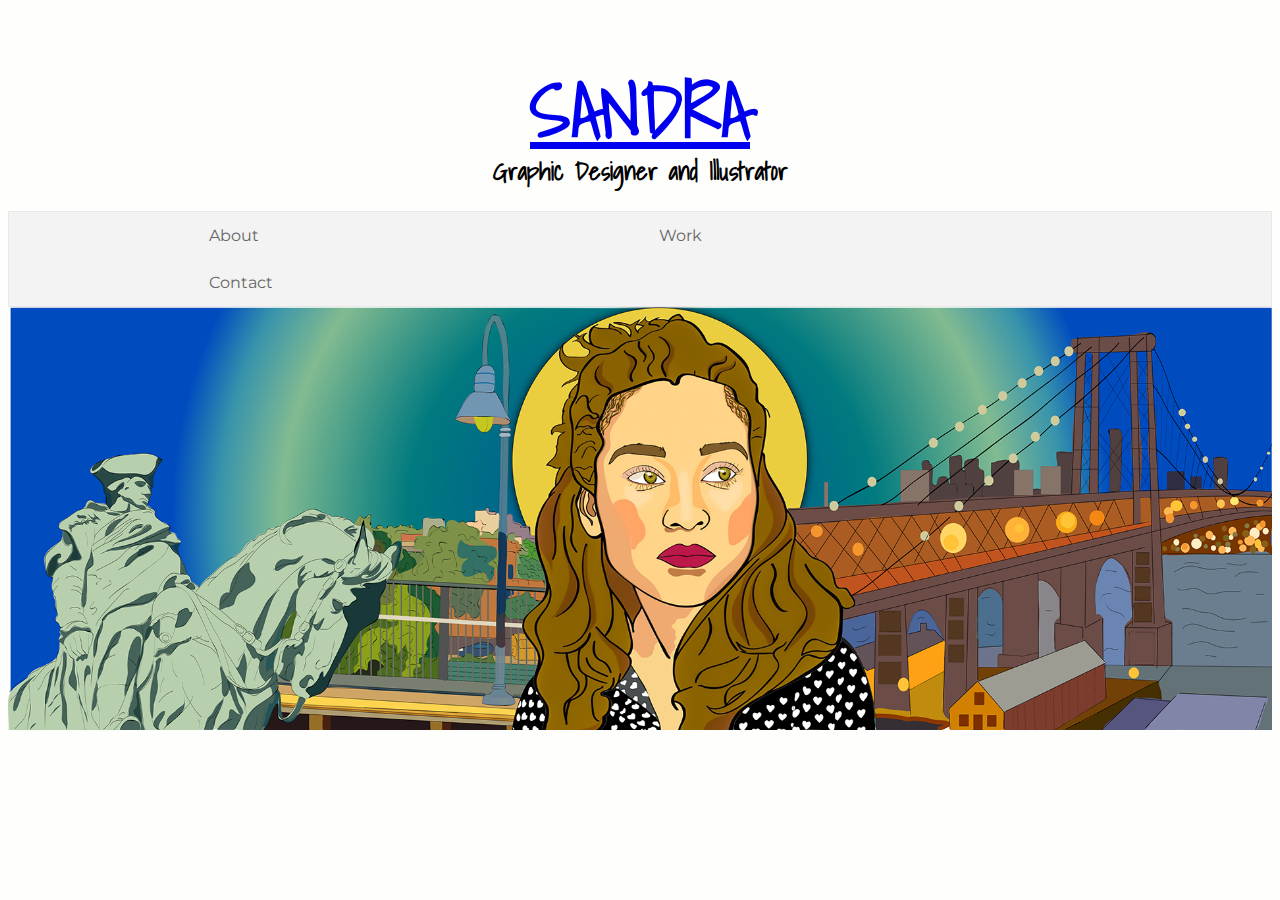
<file: index.html>
<!DOCTYPE html>
<html>
<meta charset="utf-8">
<meta name="viewport" content="width=device-width,initial-scale=1">

<head>
<title>Midterm</title>

<link rel="stylesheet" href="stylesheets/index.css">
<link href="https://fonts.googleapis.com/css?family=Shadows+Into+Light" rel="stylesheet">
<link href="https://fonts.googleapis.com/css?family=Montserrat" rel="stylesheet">

</head>


<body>

<h1><a href="index.html">SANDRA</a></h1>
<h2>Graphic Designer and Illustrator</h2>



<!--Nav Bar-->
<ul>
  <li><a href="templates/about.html">About</a></li>
  <li><a href="templates/work.html">Work</a></li>
  <li><a href="templates/contact.html">Contact</a></li>
</ul>


<!--BIG IMAGE--> 
<img src="images/commute.png" alt="commute" style="width:100%">



</body>
</html>
</file>
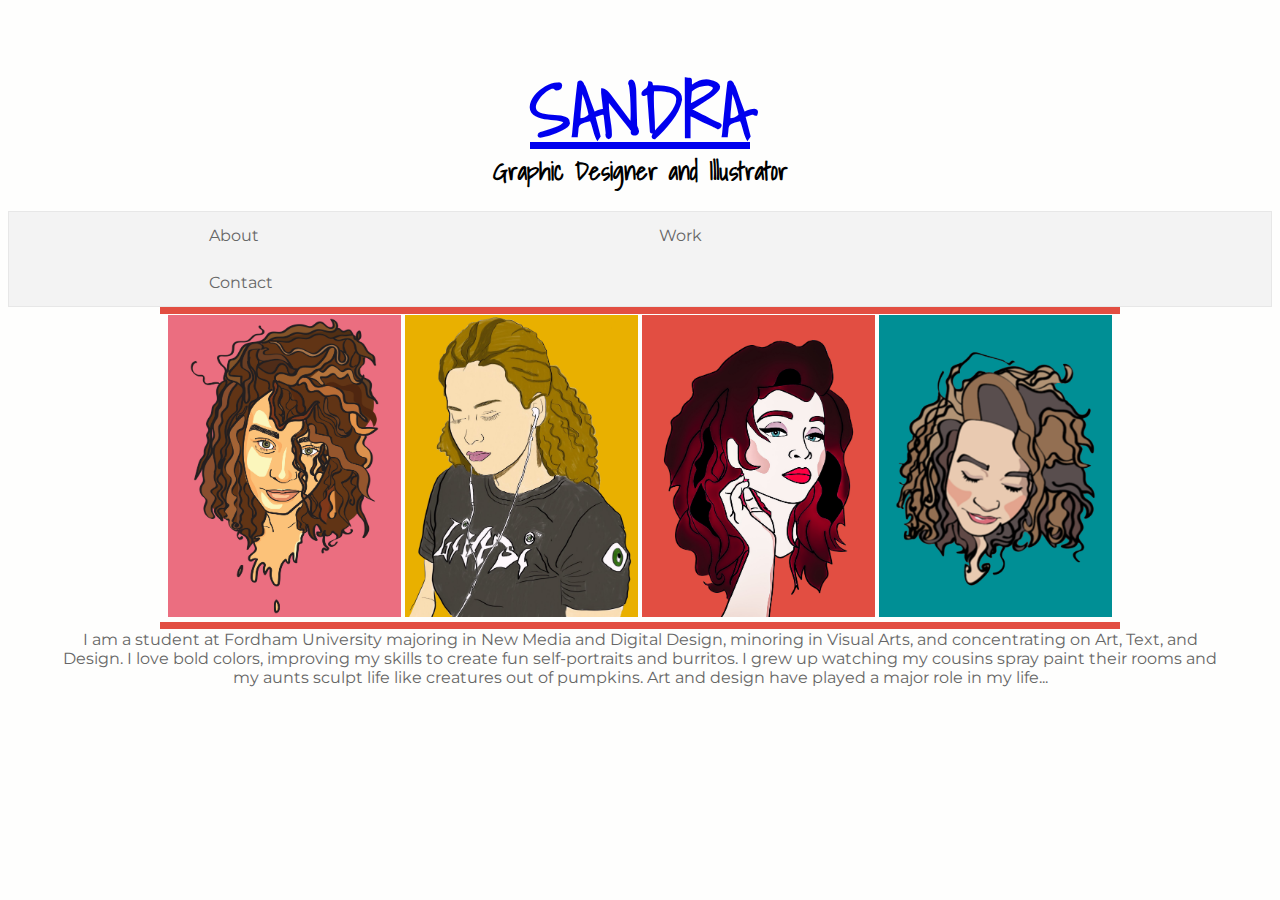
<file: templates/About.html>
<!DOCTYPE html>
<html>
<meta charset="utf-8">
<meta name="viewport" content="width=device-width,initial-scale=1">


<head>
  <title>About</title>
  <link rel="stylesheet" href="../stylesheets/About.css">
  <link href="https://fonts.googleapis.com/css?family=Shadows+Into+Light" rel="stylesheet">
  <link href="https://fonts.googleapis.com/css?family=Montserrat" rel="stylesheet">
</head>

<body>

<h1><a href="../index.html">SANDRA</a></h1>
<h2>Graphic Designer and Illustrator</h2>

<ul>
  

  <li><a href="../templates/about.html">About</a></li>
  <li><a href="../templates/work.html">Work</a></li>
  <li><a href="../templates/contact.html">Contact</a></li>

</ul>

<div id="test"></div>

<div class="one">
<img src="../images/me.jpg" alt="me" style="width:20%;">
<img src="../images/thought.jpg" alt="me" style="width:20%">
<img src="../images/bam.jpg" alt="me" style="width:20%">
<img src="../images/curly.png" alt="me" style="width:20%">
</div>

<div id="test"></div>

<div>I am a student at Fordham University majoring in New Media and Digital Design, minoring in Visual Arts, and concentrating on Art, Text, and Design. 
I love bold colors, improving my skills to create fun self-portraits and burritos. I grew up watching my cousins spray paint their rooms and my aunts sculpt life like creatures out of pumpkins. Art and design have played a major role in my life... </div>








</body>
</html>
</file>
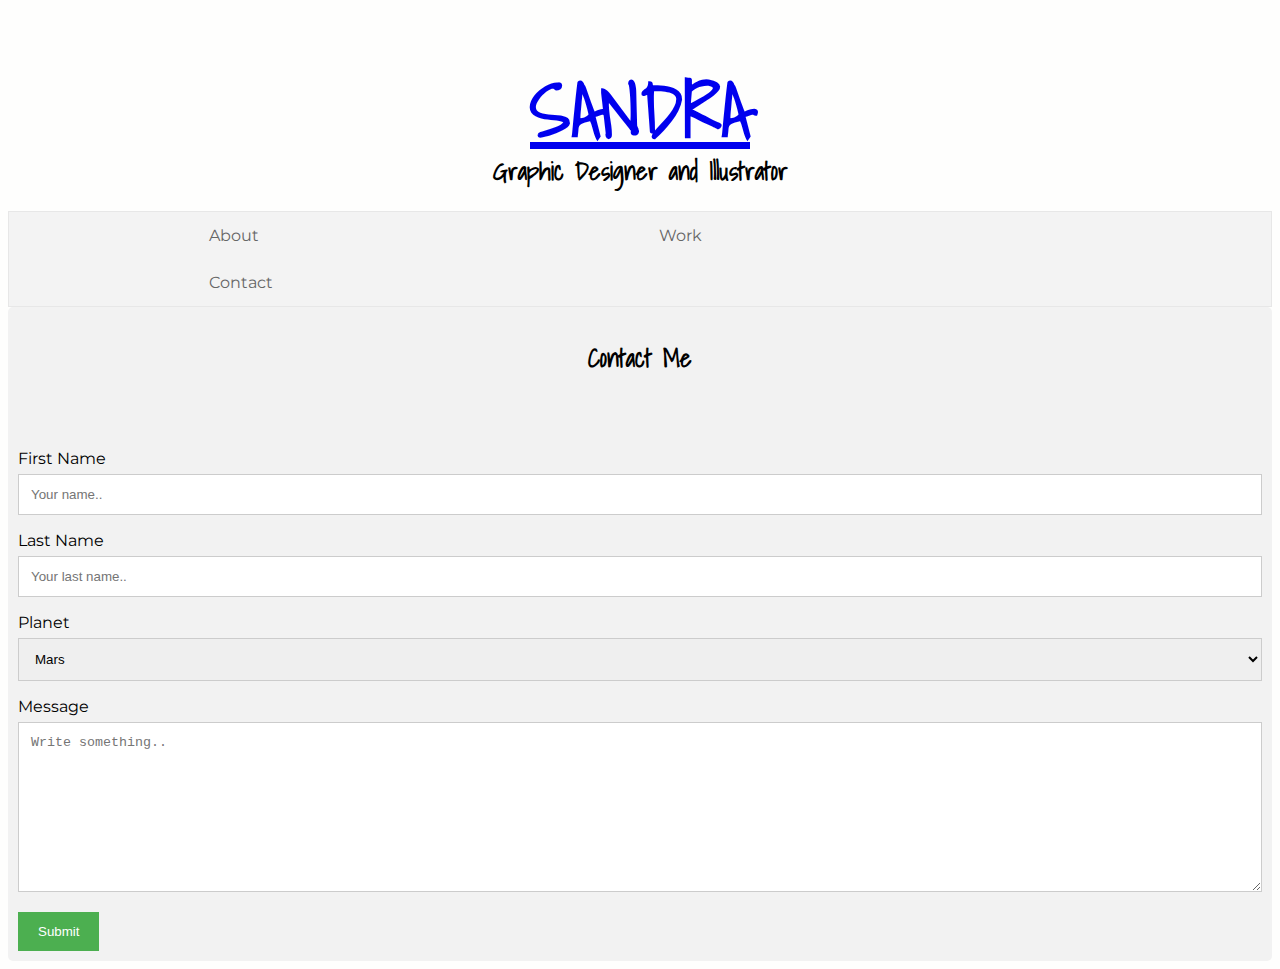
<file: templates/contact.html>
<!DOCTYPE html>
<html>
<meta charset="utf-8">
<meta name="viewport" content="width=device-width,initial-scale=1">
<head>
<title>Contact</title>
<link rel="stylesheet" href="../stylesheets/contact.css">
<link href="https://fonts.googleapis.com/css?family=Shadows+Into+Light" rel="stylesheet">
<link href="https://fonts.googleapis.com/css?family=Montserrat" rel="stylesheet">
</head>


<body>

<h1><a href="../index.html">SANDRA</a></h1>
<h2>Graphic Designer and Illustrator</h2>

<ul>
  
  <li><a href="../templates/about.html">About</a></li>
  <li><a href="../templates/work.html">Work</a></li>
  <li><a href="../templates/contact.html">Contact</a></li>

</ul>


<div class="container">
  <div style="text-align:center">
    <h2>Contact Me</h2>
  </div>
  <div class="row">
    <div class="column">
      <div id="map" style="width:100%;height:50px"></div>
    </div>
    <div class="column">
      <form action="/action_page.php">
        <label for="fname">First Name</label>
        <input type="text" id="fname" name="firstname" placeholder="Your name..">
        <label for="lname">Last Name</label>
        <input type="text" id="lname" name="lastname" placeholder="Your last name..">
        <label for="country">Planet</label>
        <select id="country" name="Planet">
          <option value="Mars">Mars</option>
          <option value="Earth">Earth</option>
          <option value="Saturn">Saturn</option>
        </select>
        <label for="subject">Message</label>
        <textarea id="subject" name="subject" placeholder="Write something.." style="height:170px"></textarea>
        <input type="submit" value="Submit">
      </form>
    </div>
  </div>
</div>



</body>
</html>
</file>
<file: stylesheets/index.css>
body{
   
    background-color: #fefefd;
    font-family: 'Montserrat', sans-serif;
}


/*HEADER*/
h1{
font-color: black;
font-family: 'Shadows Into Light', cursive;
font-weight: 700;
text-align: center;
font-size: 75px;
height: 50px;
}

/*SUB HEADER*/
h2{color:black;
font-family: 'Shadows Into Light', cursive;
font-weight: 700;
text-align: center;
font-size: 25px;}


/* NAV BAR*/
ul {
    list-style-type: none;
    margin: 0;
    padding: 0;
    overflow: auto;
    border: 1px solid #e7e7e7;
    background-color: #f3f3f3;
}

li {
    float: left;
}

li a {
    display: block;
    color: #666;
    text-align: center;
    padding: 14px 200px;
    text-decoration: none;
}

li a:hover:not(.active) {
    background-color: #ddd;
}

li a.active {
    color: white;
    background-color: #f3f3f3;
}
</file>
<file: stylesheets/About.css>
body{
    background-color: #fefefd;
    font-family: 'Montserrat', sans-serif;

}



h1{color: black;
font-family: 'Shadows Into Light', cursive;
font-weight: 700;
text-align: center;
font-size: 75px;
height: 50px;}


h2{color:black;
font-family: 'Shadows Into Light', cursive;
font-weight: 700;
text-align: center;
font-size: 25px;}




ul {
    list-style-type: none;
    margin: 0;
    padding: 0;
    overflow: hidden;
    border: 1px solid #e7e7e7;
    background-color: #f3f3f3;
}

li {
    float: left;
}

li a {
    display: block;
    color: #666;
    text-align: center;
    padding: 14px 200px;
    text-decoration: none;
}

li a:hover:not(.active) {
    background-color: #ddd;
}

li a.active {
    color: white;
    background-color: #f3f3f3;
}


div{
    display: block;
    color: #666;
    text-align: center;
    padding: 1px 50px;
}


/*ANIMATION*/
@keyframes color-change{
    0%{background-color: #E24E42;}
    25%{background-color: #E9B000;}
    50% {background-color: #EB6E80;}
    75% {background-color: #008f95;}
}



@keyframes color-move{
    0% {background-color:#E24E42 ;left:0px; top:0px;}
    20%{background-color:#E9B000 ;left:200px;top:0px;}
    45% {background-color: #EB6E80;left: 200px;top:200px;}
    80% {background-color: #008f95;left:0px;top:200px;}
    100% {background-color: #E24E42;left:0px;top:0px;}
}


#test {
    width:68%;
    height:5px;
    background-color:#E24E42;
    position: relative;
    margin:auto;

animation-name: color-change;
animation-duration:5s;
animation-iteration-count:infinite;
}
</file>
<file: stylesheets/contact.css>
body{
    background-color: #fefefd;
    font-family: 'Montserrat', sans-serif;
}


h1{color: black;
font-family: 'Shadows Into Light', cursive;
font-weight: 700;
text-align: center;
font-size: 75px;
height: 50px;}


h2{color:black;
font-family: 'Shadows Into Light', cursive;
font-weight: 700;
text-align: center;
font-size: 25px;}


ul {
    list-style-type: none;
    margin: 0;
    padding: 0;
    overflow: hidden;
    border: 1px solid #e7e7e7;
    background-color: #f3f3f3;
}

li {
    float: left;
}

li a {
    display: block;
    color: #666;
    text-align: center;
    padding: 14px 200px;
    text-decoration: none;
}

li a:hover:not(.active) {
    background-color: #ddd;
}

li a.active {
    color: white;
    background-color: #f3f3f3;
}




* {
    box-sizing: border-box;
}

/* Style inputs */
input[type=text], select, textarea {
    width: 100%;
    padding: 12px;
    border: 1px solid #ccc;
    margin-top: 6px;
    margin-bottom: 16px;
    resize: vertical;
}

input[type=submit] {
    background-color: #4CAF50;
    color: white;
    padding: 12px 20px;
    border: none;
    cursor: pointer;
}

input[type=submit]:hover {
    background-color: #45a049;
}

/* Style the container/contact section */
.container {
    border-radius: 5px;
    background-color: #f2f2f2;
    padding: 10px;
}
</file>
